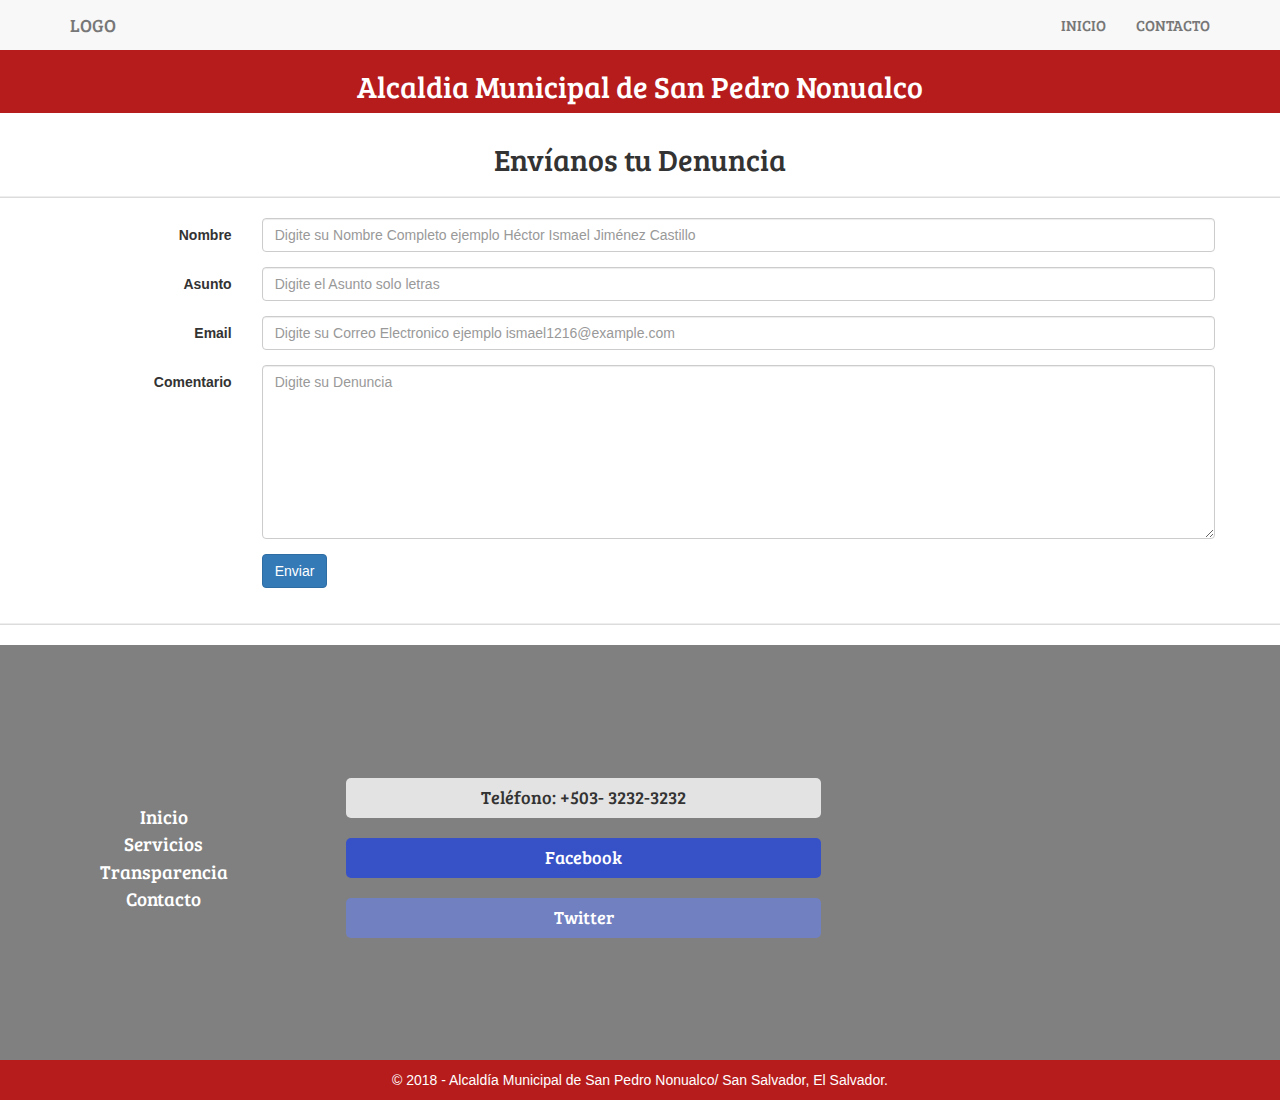
<file: contacto.html>
<!DOCTYPE html>
<html lang="es">
    <head>
        <meta charset="utf-8">
        <meta http-equiv="X-UA-Compatible" content="IE=edge">
        <meta name="viewport" content="width=device-width, initial-scale=1">
        <!-- The above 3 meta tags *must* come first in the head; any other head content must come *after* these tags -->
        <title>Denuncia</title>

        <!-- Bootstrap -->
        <link href="bootstrap/css/bootstrap.min.css" rel="stylesheet">
        <link rel="stylesheet" href="css/estilo.css">
        <link href="https://fonts.googleapis.com/css?family=Bree+Serif" rel="stylesheet">

    </head>
    <body>


        <!--    Menu -->
        <nav class="navbar navbar-fixed-top navbar-default">
            <div class="container">
                <!-- Brand and toggle get grouped for better mobile display -->
                <div class="navbar-header">
                    <button type="button" class="navbar-toggle collapsed" data-toggle="collapse" data-target="#bs-example-navbar-collapse-1" aria-expanded="false">
                        <span class="sr-only">Toggle navigation</span>
                        <span class="icon-bar"></span>
                        <span class="icon-bar"></span>
                        <span class="icon-bar"></span>
                    </button>
                    <a class="navbar-brand" href="#">LOGO</a>
                </div>

                <!-- Collect the nav links, forms, and other content for toggling -->
                <div class="collapse navbar-collapse" id="bs-example-navbar-collapse-1">

                    <ul class="nav navbar-nav navbar-right">
                        <li><a href="index.html">INICIO</a></li>
                        <li><a href="contacto.html">CONTACTO</a></li>
                    </ul>
                </div><!-- /.navbar-collapse -->
            </div><!-- /.container-fluid -->
        </nav>
        <div class="alcaldia hidden-xs">
            <div class="container">
                <h2>Alcaldia Municipal de San Pedro Nonualco</h2>
            </div>
        </div>

        <!--       Contacto   -->
        <H2 class="concejo">Envíanos tu Denuncia</H2>
        <hr class="featurette-divider">
        <div class="container">
            <div class="row featurette">
                <form class="contac form-horizontal">

                    <form id="contac-form" class="contac" name="contac-form" method="post" action="enviar.php">
                    <div class="form-group">

                        <label for="input" class="col-sm-2 control-label">Nombre</label>
                        <div class="col-sm-10">
                            <input type="text" name="nombre"class="form-control name-field" required="required" pattern="(?=.*\s.+)(?![a-zA-Zñáéíóúü]\s)(?!.*\s[a-zA-Zñáéíóúü]\s)(?!.*\s[a-zA-Zñáéíóúü]$).[a-zA-Zñáéíóúü\s]+" placeholder="Digite su Nombre Completo ejemplo Héctor Ismael Jiménez Castillo">
                        </div>


                    </div>
                    <div class="form-group">
                        <label for="input" class="col-sm-2 control-label">Asunto</label>
                        <div class="col-sm-10">
                            <input type="text" name="asunto" class="form-control" id="inputEmail3" required="required" pattern="[a-zA-Zñáéíóúü\s]+" placeholder="Digite el Asunto solo letras ">
                        </div>


                    </div>
                    <div class="form-group">
                        <label for="input" class="col-sm-2 control-label">Email</label>
                        <div class="col-sm-10">
                            <input type="email" name="email" class="form-control mail-field" required="required" placeholder="Digite su Correo Electronico ejemplo ismael1216@example.com">
                        </div>
                    </div>
                    
                    <div class="form-group">
                        <label for="input" class="col-sm-2 control-label">Comentario</label>
                        <div class="col-sm-10">
                            <textarea name="mensaje" id="message" minlength="5" maxlength="10" required="required" class="form-control" rows="8" placeholder="Digite su Denuncia"></textarea>
                        </div>
                    </div>
                    
                    
                    <div class="form-group">
                        <div class="col-sm-offset-2 col-sm-10">
                            <button type="submit" id="msjenviado" value="enviar mensaje" alt="Mensaje enviado" class="btn btn-primary">Enviar</button>
                        </div>
                    </div>
                </form>
            </div>
        </div>
        </form>



        <hr class="featurette-divider">
        <!-- /END THE FEATURETTES -->
        <div class="footer">
            <div class="container">
                <div class="row">
                    <div class="col-xs-12 col-sm-6 col-md-4 izquierdo">
                        <a href="#">Inicio</a>
                        <a href="#">Servicios</a>
                        <a href="#">Transparencia</a>
                        <a href="#">Contacto</a>
                    </div>
                    <div class="col-xs-12 col-sm-6 col-md-4 centro center-block">

                        <h4 class="tel">Teléfono: +503- 3232-3232</h4>
                        <h4 class="face"> Facebook</h4>
                        <h4 class="tw">Twitter</h4></div>

                    <div class="col-xs-12 col-sm-6 col-md-4">
                        <iframe src="https://www.google.com/maps/embed?pb=!1m18!1m12!1m3!1d7755.856565495103!2d-88.93144005796258!3d13.601192311291356!2m3!1f0!2f0!3f0!3m2!1i1024!2i768!4f13.1!3m3!1m2!1s0x8f63526ef585c085%3A0xcff539a8eebeeeda!2sSan+Pedro+Nonualco!5e0!3m2!1ses-419!2ssv!4v1537133515821" width="300" height="300" frameborder="0" style="border:0" allowfullscreen></iframe>
                    </div>
                </div>
            </div>
        </div>
        <div class="fin">
            © 2018 - Alcaldía Municipal de San Pedro Nonualco/  San Salvador, El Salvador.
        </div>

        <!-- jQuery (necessary for Bootstrap's JavaScript plugins) -->
        <script src="https://ajax.googleapis.com/ajax/libs/jquery/1.12.4/jquery.min.js"></script>
        <!-- Include all compiled plugins (below), or include individual files as needed -->
        <script src="bootstrap/js/bootstrap.min.js"></script>
    </body>
</html>
</file>
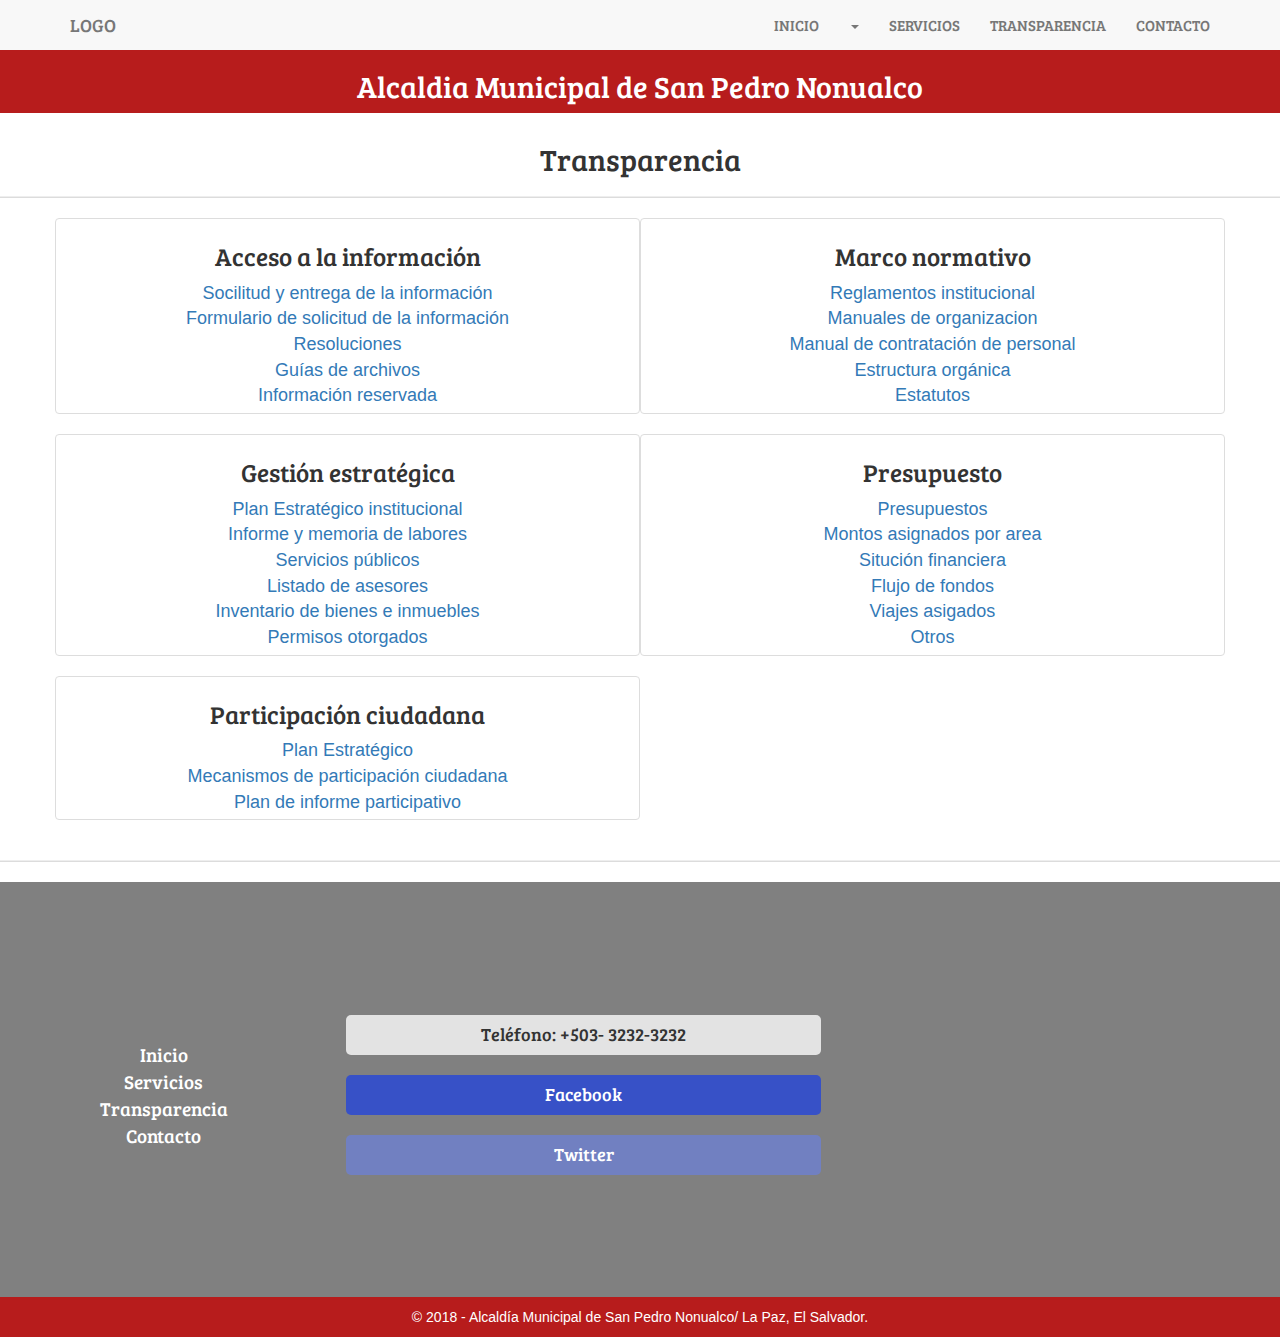
<file: transparencia.html>
<!DOCTYPE html>
<html lang="es">
    <head>
        <meta charset="utf-8">
        <meta http-equiv="X-UA-Compatible" content="IE=edge">
        <meta name="viewport" content="width=device-width, initial-scale=1">
        <!-- The above 3 meta tags *must* come first in the head; any other head content must come *after* these tags -->
        <title>Transparencia</title>

        <!-- Bootstrap -->
        <link href="bootstrap/css/bootstrap.min.css" rel="stylesheet">
        <link rel="stylesheet" href="css/estilo.css">
        <link href="https://fonts.googleapis.com/css?family=Bree+Serif" rel="stylesheet">

    </head>
    <body>


        <!--    Menu -->
        <nav class="navbar navbar-fixed-top navbar-default">
            <div class="container">
                <!-- Brand and toggle get grouped for better mobile display -->
                <div class="navbar-header">
                    <button type="button" class="navbar-toggle collapsed" data-toggle="collapse" data-target="#bs-example-navbar-collapse-1" aria-expanded="false">
                        <span class="sr-only">Toggle navigation</span>
                        <span class="icon-bar"></span>
                        <span class="icon-bar"></span>
                        <span class="icon-bar"></span>
                    </button>
                    <a class="navbar-brand" href="#">LOGO</a>
                </div>

                <!-- Collect the nav links, forms, and other content for toggling -->
                <div class="collapse navbar-collapse" id="bs-example-navbar-collapse-1">

                    <ul class="nav navbar-nav navbar-right">
                        <li><a href="index.html">INICIO</a></li>
                        <li class="dropdown desplegable">
                            <a href="#" class="m dropdown-toggle" data-toggle="dropdown" role="button" aria-haspopup="true" aria-expanded="false"> <span class="caret"></span></a>
                        </li>
                        
                        <li><a href="Servicios.html">SERVICIOS</a></li>
                        <li><a href="transparencia.html">TRANSPARENCIA</a></li>
                        <li><a href="contacto.html">CONTACTO</a></li>
                    </ul>
                </div><!-- /.navbar-collapse -->
            </div><!-- /.container-fluid -->
        </nav>
        <div class="alcaldia hidden-xs">
            <div class="container">
                <h2>Alcaldia Municipal de San Pedro Nonualco</h2>
            </div>
        </div>



        <!--       TRANSPARENCIA    -->
        <H2 class="concejo">Transparencia</H2>
        <hr class="featurette-divider">
        <div class="container-fluid">

            <div class="container  text-center">
                <div class="row">
                    <div class="col-xs-12 col-md-6 transparencia thumbnail">
                        <h2 class="con">Acceso a la información</h2>
                        <a href="#">Socilitud y entrega de la información</a>
                        <a href="#">Formulario de solicitud de la información</a>
                        <a href="#">Resoluciones</a>
                        <a href="#">Guías de archivos</a>
                        <a href="#">Información reservada</a>
                    </div>
                    <div class="col-xs-12 col-md-6 transparencia thumbnail">
                        <h2 class="con">Marco normativo</h2>
                        <a href="#">Reglamentos institucional</a>
                        <a href="#">Manuales de organizacion</a>
                        <a href="#">Manual de contratación de personal</a>
                        <a href="#">Estructura orgánica</a>
                        <a href="#">Estatutos</a>
                    </div>
                    
                </div>
                
                <div class="row">
                    <div class="col-xs-12 col-md-6 transparencia thumbnail">
                        <h2 class="con">Gestión estratégica</h2>
                        <a href="#">Plan Estratégico institucional</a>
                        <a href="#">Informe y memoria de labores</a>
                        <a href="#">Servicios públicos</a>
                        <a href="#">Listado de asesores</a>
                        <a href="#">Inventario de bienes e inmuebles</a>
                        <a href="#">Permisos otorgados</a>
                    </div>
                    <div class="col-xs-12 col-md-6 transparencia thumbnail">
                        <h2 class="con">Presupuesto</h2>
                        <a href="#">Presupuestos</a>
                        <a href="#">Montos asignados por area</a>
                        <a href="#">Situción financiera</a>
                        <a href="#">Flujo de fondos</a>
                        <a href="#">Viajes asigados</a>
                        <a href="#">Otros</a>
                    </div>
                    
                </div>
                
                <div class="row">
                    <div class="col-xs-12 col-md-6 transparencia thumbnail">
                        <h2 class="con">Participación ciudadana</h2>
                        <a href="#">Plan Estratégico </a>
                        <a href="#">Mecanismos de participación ciudadana</a>
                        <a href="#">Plan de informe participativo</a>
                        
                    </div>
                    
                    
                </div>
                
            </div>
        </div>

        <div class="container-fluid">
            <div class="container">

            </div>
        </div>

        <div class="container-fluid">
            <div class="container">

            </div>
        </div>

        <div class="container-fluid">
            <div class="container">

            </div>
        </div>

        <div class="container-fluid">
            <div class="container">

            </div>
        </div>

        <div class="container-fluid">
            <div class="container">

            </div>
        </div>



        <hr class="featurette-divider">
        <!-- /END THE FEATURETTES -->
        <div class="footer">
            <div class="container">
                <div class="row">
                    <div class="col-xs-12 col-sm-6 col-md-4 izquierdo">
                        <a href="#">Inicio</a>
                        
                        <a href="#">Servicios</a>
                        <a href="#">Transparencia</a>
                        <a href="#">Contacto</a>
                    </div>
                    <div class="col-xs-12 col-sm-6 col-md-4 centro center-block">

                        <h4 class="tel">Teléfono: +503- 3232-3232</h4>
                        <h4 class="face">Facebook</h4>
                        <h4 class="tw">Twitter</h4></div>

                    <div class="col-xs-12 col-sm-6 col-md-4">
                        <iframe src="https://www.google.com/maps/embed?pb=!1m18!1m12!1m3!1d7755.856565495103!2d-88.93144005796258!3d13.601192311291356!2m3!1f0!2f0!3f0!3m2!1i1024!2i768!4f13.1!3m3!1m2!1s0x8f63526ef585c085%3A0xcff539a8eebeeeda!2sSan+Pedro+Nonualco!5e0!3m2!1ses-419!2ssv!4v1537133515821" width="300" height="300" frameborder="0" style="border:0" allowfullscreen></iframe>
                    </div>
                </div>
            </div>
        </div>
        <div class="fin">
            © 2018 - Alcaldía Municipal de San Pedro Nonualco/  La Paz, El Salvador.
        </div>

        <!-- jQuery (necessary for Bootstrap's JavaScript plugins) -->
        <script src="https://ajax.googleapis.com/ajax/libs/jquery/1.12.4/jquery.min.js"></script>
        <!-- Include all compiled plugins (below), or include individual files as needed -->
        <script src="bootstrap/js/bootstrap.min.js"></script>
    </body>
</html>
</file>
<file: css/estilo.css>
.navbar{
    border-bottom: solid #b71c1c 7px;
    font-family: 'Bree Serif', serif;
    font-size: 15px;
}

.navbar li a:hover{
    border-bottom: solid #b71c1c 2px;
    height: 40px;
}


.alcaldia{
    background-color: #b71c1c ;
    color: white;
    text-align: center;
    margin-top: 50px;
    font-family: 'Bree Serif', serif;
}


/*CARRUSEL*/


.carousel-inner{
    width: 100%;
    max-height: 90vh;
}

.item{
    width: 100%;
    max-height: 90vh;

}

.carousel-caption{
    background-color: black;
    opacity: 0.7;
    border-radius: 10px;
}

.item img{
    width: 100%;    
    background-size: cover;
    height: 100vh;
}
h1{
    font-size: 50px;

}
/*MARKETING*/
.conten{
    width: 100%;
    background-color: #e3e3e3;
    margin-top: -30px;
}
.marketing{
    padding-top: 80px;
    padding-bottom: 50px;

}
.marketing h2{
    text-align: center;
    padding-bottom: 20px;
    font-family: 'Bree Serif', serif;
}

.marketing h3{
    font-family: 'Bree Serif', serif;
}
.marketing h3, p{
    text-align: center;
}
.icono{
    display: flex;
    align-items: center;
    justify-content: center;
    width: 130px;
    height: 130px;
    border-radius: 50%;
    background-color: #b71c1c;

}

.icono span{
    font-size: 55px;
    color: white;
}
.uno{
    padding: 10px;
}
.uno:hover{
    background-color: #fef2f2;

}

/*Algunas obras desarrolladas*/

.espacio-top{
    margin-top: 30px;
    margin-bottom: 30px;
}
.espacio-top h2{
    text-align: center;
    margin-bottom: 30px;
    font-family: 'Bree Serif', serif;
}

.featurette-divider{
    border-bottom: solid gainsboro 1px;
}
.featurette img{
    border-radius: 10px;
}


/*INICIO FOOTER*/
.footer .container .row{
    display: flex;
    flex-direction: column;
    align-items: center;
}
.footer{
    background-color: gray;
    padding-top: 60px;
    padding-bottom: 50px;
    font-family: 'Bree Serif', serif;
}
.izquierdo{
    display: flex;
    flex-direction: column;
    text-align: center;
}
.izquierdo a{
    font-size: 19px;
    color: white;
}

.centro{
    width: 100%;
    display: flex;
    flex-direction: column;
    align-items: center;
}

.centro .tel, .face, .tw{
    height: 40px;
    width: 80%;
    text-align: center;
    border-radius: 5px;
}

.centro .tel{
    background-color: #e3e3e3;
    padding-top: 10px;
    cursor: pointer;
}
.centro .face{
    background-color: #3751c7;
    color: white;
    padding-top: 10px;
    cursor: pointer;
}

.centro .tw{
    background-color: #7180c1;
    color: white;
    padding-top: 10px;
    cursor: pointer;
}

.fin{
    width: 100%;
    height: auto;
    background-color: #b71c1c;
    text-align: center;
    color: white;
    padding: 10px 10px 10px;
}

.concejo{
    text-align: center;
    font-family: 'Bree Serif', serif;
}

.transparencia{
    display: flex;
    flex-direction: column;

}

.transparencia:hover{
    background-color: #e3e3e3;

}

.transparencia a{
    font-size: 18px;
}

.con{
    font-family: 'Bree Serif', serif;
}

.contac{
    margin: 0 10px 0;
}

@media (min-width: 320px){
    .carousel-caption{
        height: 80px;
    }
    .carousel-caption h1{
        font-size: 17px;
    }

    .concejo{
        margin-top: 100px;
    }
    .con{
        font-size: 25px;
    }
}

@media (min-width: 600px){
    .carousel-caption{
        height: 120px;

    }
    .carousel-caption h1{
        font-size: 25px;

    }
    .concejo{
        margin-top: 80px;
    }


}


@media (min-width:  992px){

    .carousel-caption{
        height: 150px;
    }
    .carousel-caption h1{
        font-size: 40px;
    }

    .footer .container .row{
        flex-direction: row;
    }    
    .concejo{
        margin-top: 30px;
    }
}
</file>
